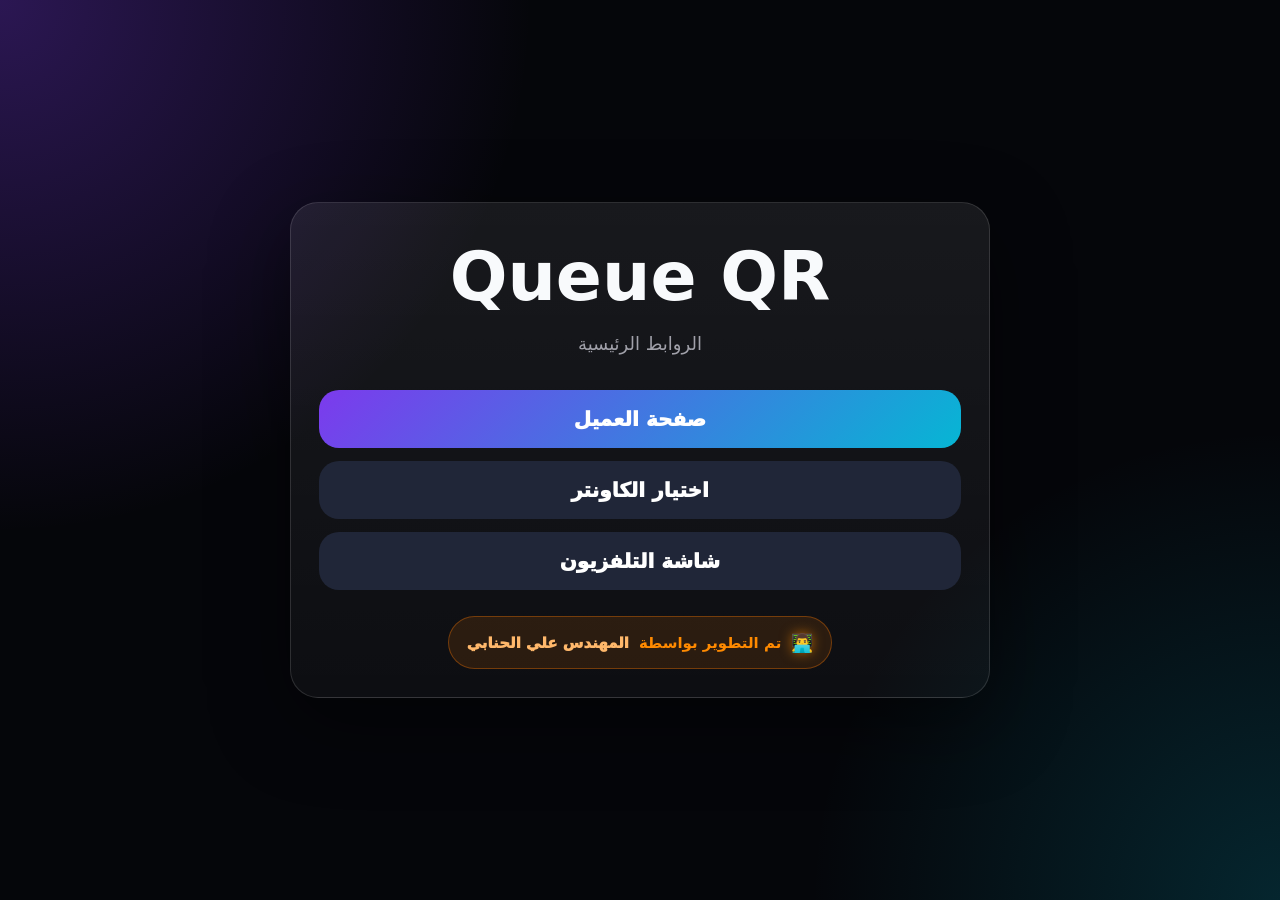
<file: index.html>
<!doctype html>
<html lang="ar" dir="rtl">
<head><meta charset="utf-8"><meta name="viewport" content="width=device-width,initial-scale=1"><title>Queue QR</title><link rel="stylesheet" href="style.css"></head>
<body><main class="wrap"><section class="card">
<h1>Queue QR</h1><p>الروابط الرئيسية</p>
<a href="ticket.html"><button>صفحة العميل</button></a>
<a href="admin.html"><button class="secondary">اختيار الكاونتر</button></a>
<a href="display.html"><button class="secondary">شاشة التلفزيون</button></a>
<div class="credit">
  <span class="icon">👨‍💻</span>
  تم التطوير بواسطة <strong>المهندس علي الحنابي</strong>
</div>
</section></main></body></html>
</file>
<file: style.css>
:root{
  --bg:#05060a;--text:#f8fafc;--muted:#a1a1aa;--accent:#7c3aed;--accent2:#06b6d4;
  --green:#22c55e;--yellow:#f59e0b;--red:#ef4444;
}
*{box-sizing:border-box}
body{
  margin:0;min-height:100vh;font-family:system-ui,-apple-system,"Segoe UI",Arial,sans-serif;color:var(--text);
  background:radial-gradient(circle at top left,rgba(124,58,237,.32),transparent 34%),
  radial-gradient(circle at bottom right,rgba(6,182,212,.18),transparent 30%),var(--bg);
}
.wrap{min-height:100vh;display:grid;place-items:center;padding:22px}
.card{
  width:min(700px,100%);padding:28px;border-radius:28px;text-align:center;
  background:linear-gradient(180deg,rgba(255,255,255,.08),rgba(255,255,255,.035));
  border:1px solid rgba(255,255,255,.13);box-shadow:0 25px 80px rgba(0,0,0,.45)
}
.brand{display:flex;align-items:center;justify-content:center;gap:12px;margin-bottom:24px}
.logo{width:58px;height:58px;border-radius:16px;object-fit:contain;background:#fff;padding:7px}
.brand-name{font-size:23px;font-weight:900}
h1{font-size:clamp(34px,7vw,68px);line-height:1;margin:12px 0}
p{color:var(--muted);font-size:18px;line-height:1.7}
.ticket{
  margin:24px auto;width:min(350px,100%);padding:26px;border-radius:30px;
  background:linear-gradient(135deg,rgba(124,58,237,.28),rgba(6,182,212,.14));
  border:1px solid rgba(255,255,255,.14)
}
.label{color:var(--muted);font-weight:900;letter-spacing:.12em;text-transform:uppercase;font-size:13px}
.number{font-size:clamp(84px,19vw,155px);font-weight:950;line-height:.95;letter-spacing:-5px}
.person-name{margin-top:10px;font-size:clamp(24px,5vw,44px);font-weight:950;line-height:1.2}
.status{margin-top:15px;padding:16px;border-radius:20px;background:rgba(255,255,255,.07);border:1px solid rgba(255,255,255,.12);font-weight:900}
.waiting{color:#fde68a;background:rgba(245,158,11,.13);border-color:rgba(245,158,11,.35)}
.called{color:#bbf7d0;background:rgba(34,197,94,.15);border-color:rgba(34,197,94,.42)}
.error{color:#fecaca;background:rgba(239,68,68,.13);border-color:rgba(239,68,68,.35)}
button,input{width:100%;border:0;border-radius:20px;padding:17px 18px;font:inherit}
input{margin:9px 0;color:white;background:rgba(255,255,255,.08);border:1px solid rgba(255,255,255,.12);text-align:center;font-size:18px;font-weight:800}
button{cursor:pointer;color:white;background:linear-gradient(135deg,var(--accent),var(--accent2));font-size:20px;font-weight:950;margin-top:13px}
button:disabled{opacity:.6;cursor:not-allowed}
.secondary{background:#202638}.danger{background:linear-gradient(135deg,#ef4444,#f97316)}
.grid,.info{display:grid;grid-template-columns:1fr 1fr;gap:12px}
.info{margin-top:14px}
.info div{padding:16px;border-radius:20px;background:rgba(255,255,255,.06);border:1px solid rgba(255,255,255,.1)}
.info b{display:block;font-size:32px}.info span{color:var(--muted);font-weight:800}
.tv .card{width:min(1150px,100%)}.tv .number{font-size:clamp(140px,25vw,320px)}.tv .person-name{font-size:clamp(42px,8vw,105px)}
.flash{animation:flash .8s ease-in-out 3}@keyframes flash{50%{transform:scale(1.04);filter:brightness(1.35)}}
@media(max-width:640px){.grid,.info{grid-template-columns:1fr}.card{padding:22px}}






.tv 

@media(max-width:640px){
  
}


.credit {
  display: inline-flex;
  align-items: center;
  justify-content: center;
  gap: 10px;
  margin: 26px auto 0;
  padding: 12px 18px;
  border-radius: 999px;
  color: #ff8a00;
  background: rgba(255, 122, 0, 0.12);
  border: 1px solid rgba(255, 122, 0, 0.35);
  font-size: 15px;
  font-weight: 800;
  text-align: center;
  line-height: 1.5;
  opacity: 0;
  transform: translateY(12px);
  animation: fadeInUp 1s ease forwards, glowPulse 2.5s ease-in-out infinite;
  animation-delay: 0.4s, 1.2s;
}

.credit strong {
  color: #ffb86b;
  font-weight: 950;
}

.credit .icon {
  font-size: 18px;
  filter: drop-shadow(0 0 6px rgba(255, 140, 0, 0.6));
}

@keyframes fadeInUp {
  from {
    opacity: 0;
    transform: translateY(12px);
  }
  to {
    opacity: 1;
    transform: translateY(0);
  }
}

@keyframes glowPulse {
  0% {
    box-shadow: 0 0 0 rgba(255, 140, 0, 0.0);
  }
  50% {
    box-shadow: 0 0 18px rgba(255, 140, 0, 0.35);
  }
  100% {
    box-shadow: 0 0 0 rgba(255, 140, 0, 0.0);
  }
}

.tv .credit {
  font-size: 22px;
  padding: 16px 26px;
  margin-top: 30px;
}

@media(max-width:640px){
  .credit {
    font-size: 13px;
    padding: 10px 14px;
    gap: 8px;
  }
}


.counter-grid {
  display: grid;
  grid-template-columns: repeat(3, 1fr);
  gap: 12px;
  margin: 14px 0;
}

.counter-btn {
  background: #202638;
  box-shadow: none;
}

.counter-btn.active {
  background: linear-gradient(135deg, #f97316, #f59e0b);
}

.counter-btn:disabled {
  opacity: 0.35;
  cursor: not-allowed;
}

.counter-display {
  margin: 14px auto 0;
  display: inline-flex;
  align-items: center;
  justify-content: center;
  padding: 10px 18px;
  border-radius: 999px;
  color: #fed7aa;
  background: rgba(249, 115, 22, 0.16);
  border: 1px solid rgba(249, 115, 22, 0.42);
  font-size: clamp(22px, 4vw, 46px);
  font-weight: 950;
}

.panel {
  padding: 16px;
  border-radius: 20px;
  background: rgba(255,255,255,.06);
  border: 1px solid rgba(255,255,255,.1);
}

@media(max-width:640px){
  .counter-grid {
    grid-template-columns: 1fr;
  }
}


.mini-counter {
  display: inline-flex;
  align-items: center;
  justify-content: center;
  margin-inline-start: 8px;
  padding: 4px 10px;
  border-radius: 999px;
  color: #fed7aa;
  background: rgba(249, 115, 22, 0.18);
  border: 1px solid rgba(249, 115, 22, 0.42);
  font-size: 0.9em;
  font-weight: 950;
  white-space: nowrap;
}

.counter-grid {
  display: grid !important;
  grid-template-columns: repeat(4, 1fr) !important;
  gap: 12px !important;
  margin: 14px 0 !important;
}
.counter-grid a { text-decoration: none; }
.counter-grid button, .counter-link {
  background: #202638 !important;
  color: #fff !important;
  box-shadow: none !important;
  transform: none !important;
}
.counter-grid button.active, .counter-link.active {
  background: linear-gradient(135deg,#f97316,#f59e0b) !important;
  color: #fff !important;
  border: 1px solid rgba(251,146,60,.65) !important;
  transform: translateY(-2px) !important;
  box-shadow: 0 10px 25px rgba(249,115,22,.35) !important;
}
.counter-disabled-message {
  margin-top: 18px;
  padding: 18px;
  border-radius: 20px;
  color: #fecaca;
  background: rgba(239,68,68,.13);
  border: 1px solid rgba(239,68,68,.35);
  font-weight: 950;
}
@media(max-width:640px){
  .counter-grid { grid-template-columns: 1fr !important; }
}

.auth-note{margin-top:10px;color:var(--muted);font-size:14px}
.logout{margin-top:10px;background:#202638!important}
.owner-only-note{margin-top:12px;color:#fed7aa;font-weight:800}
</file>
